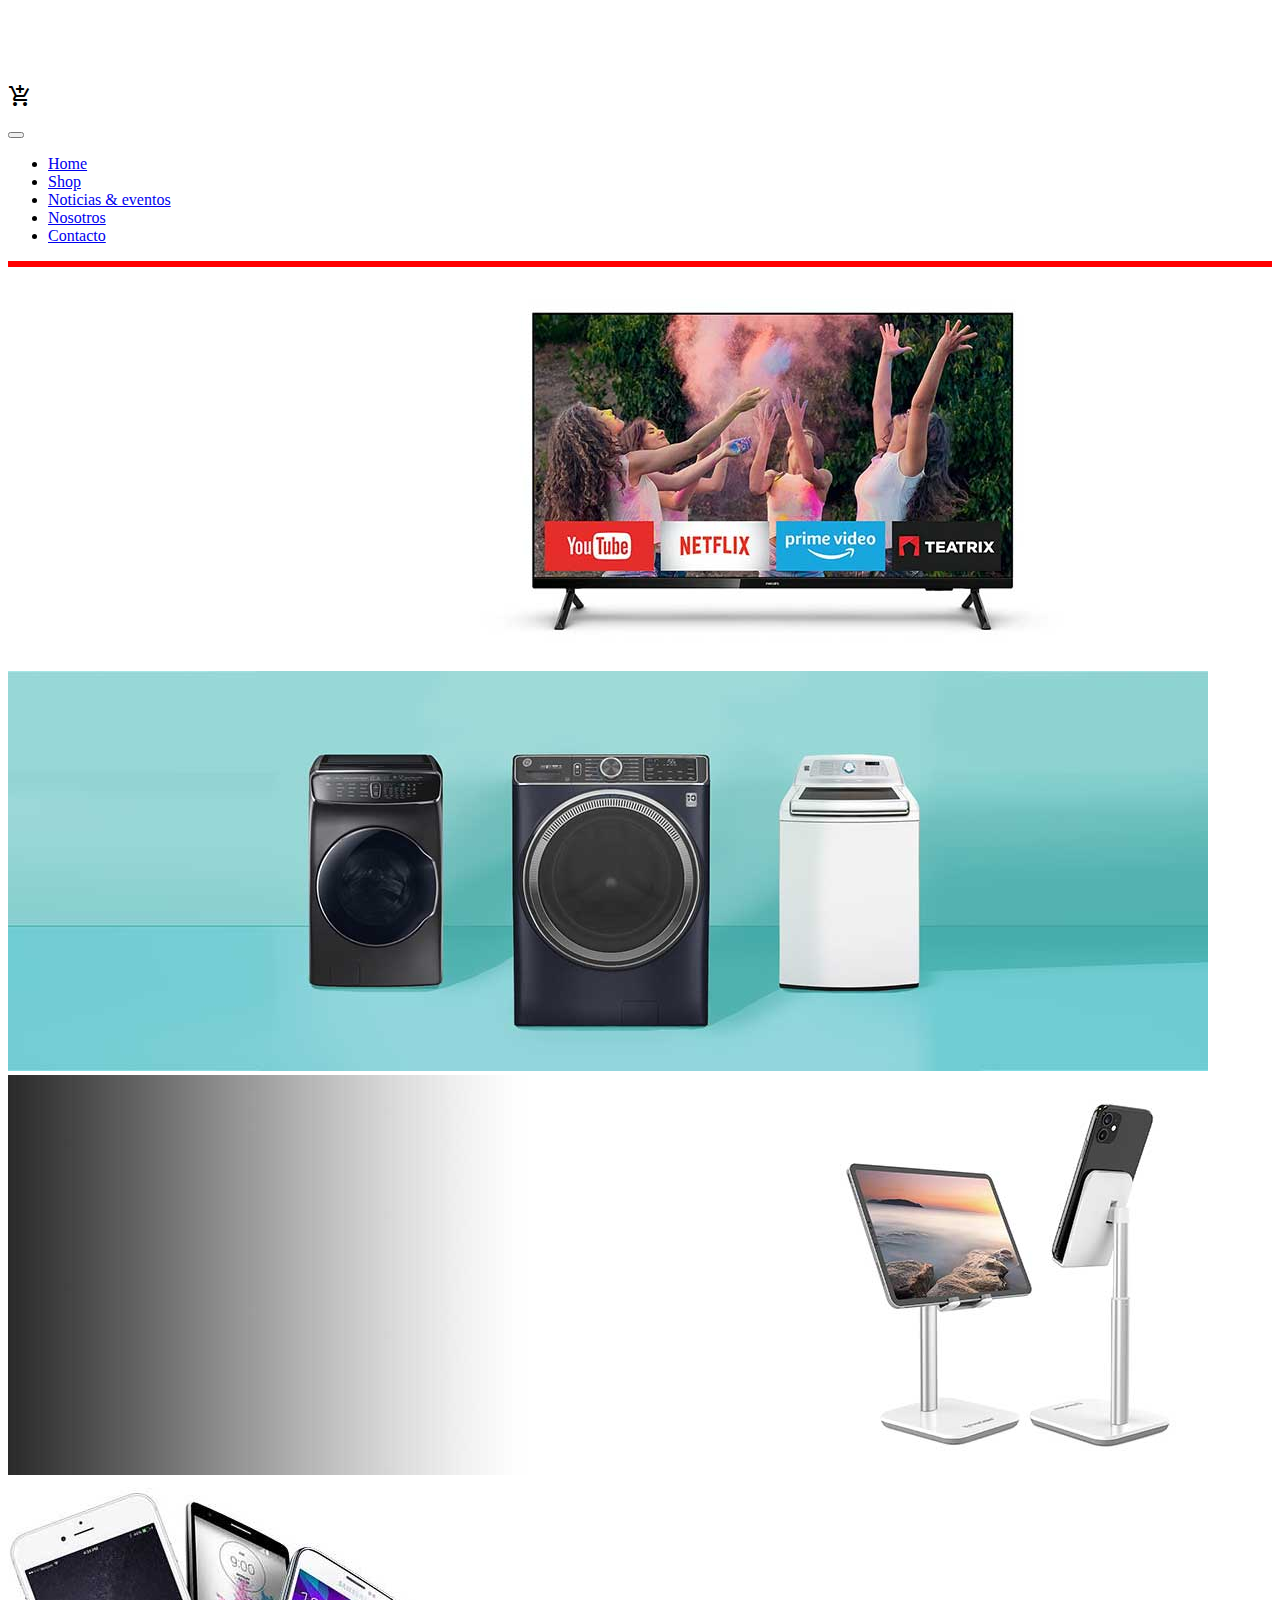
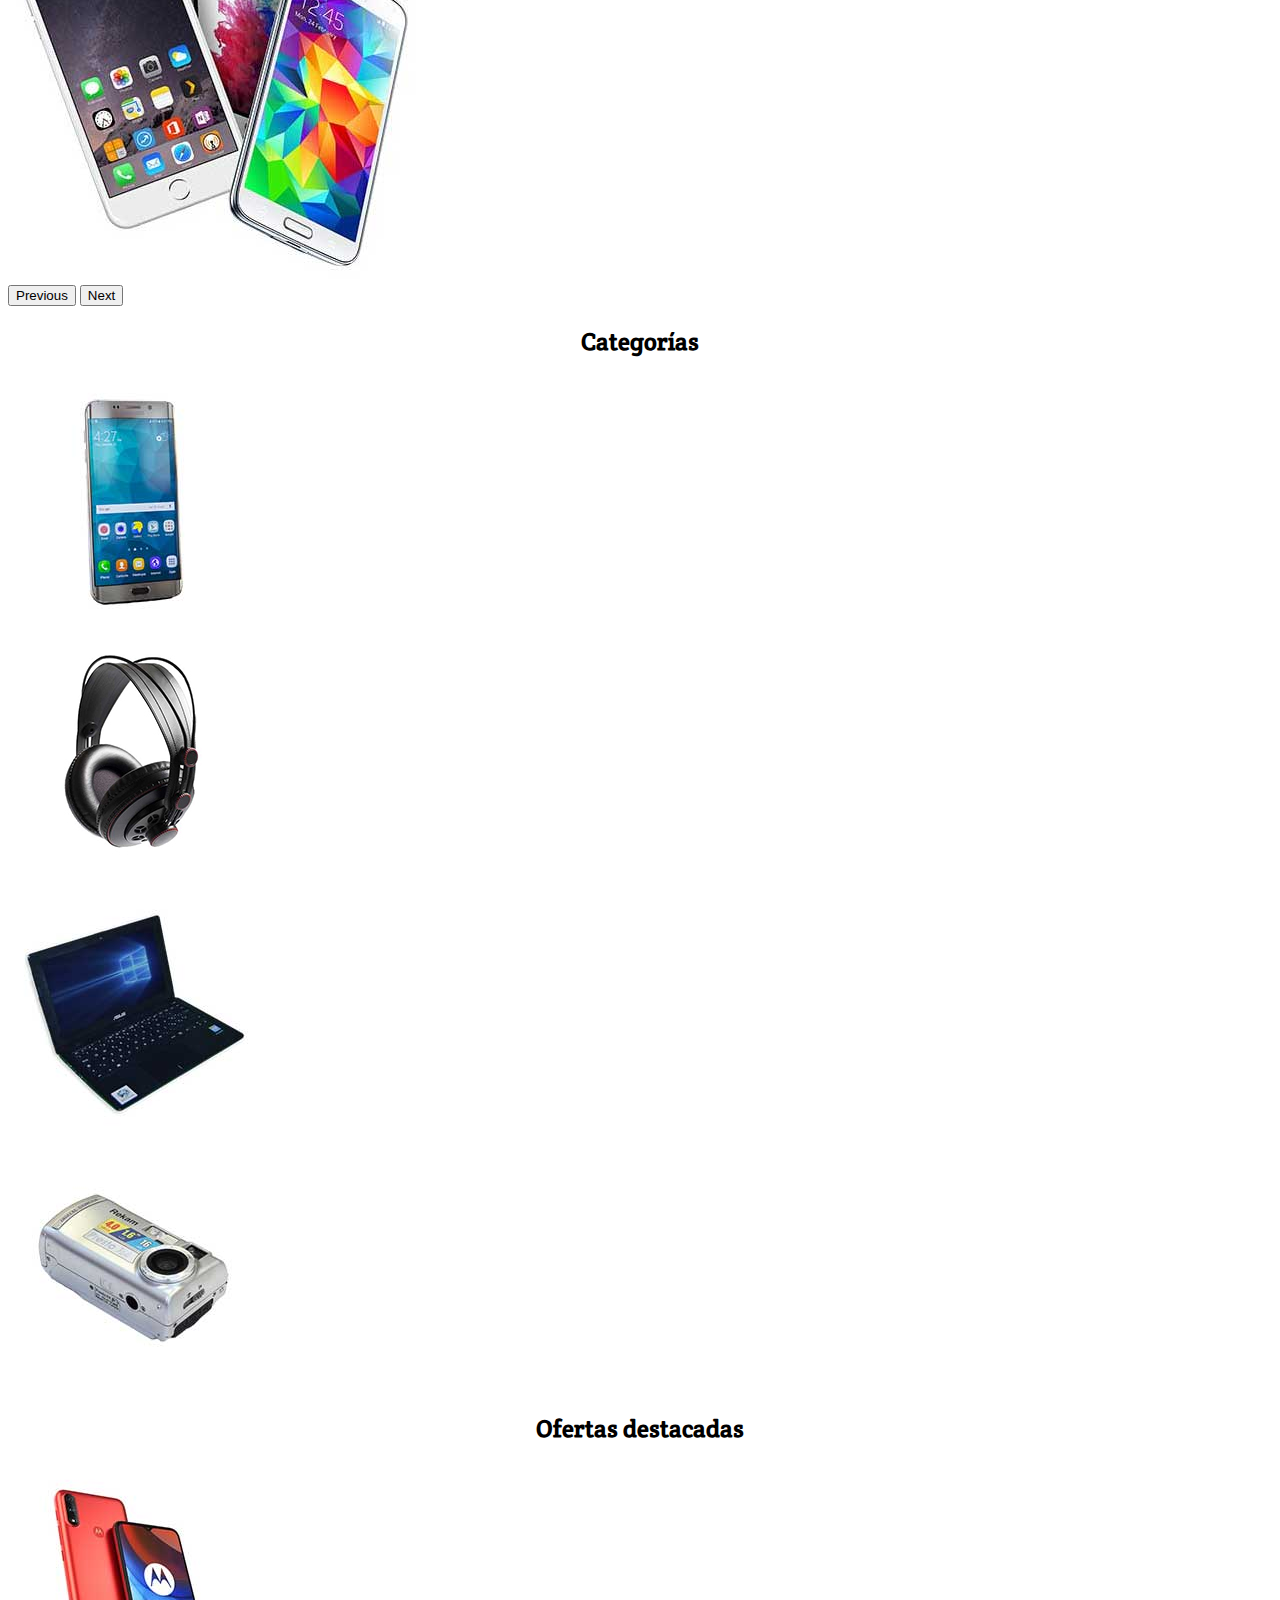
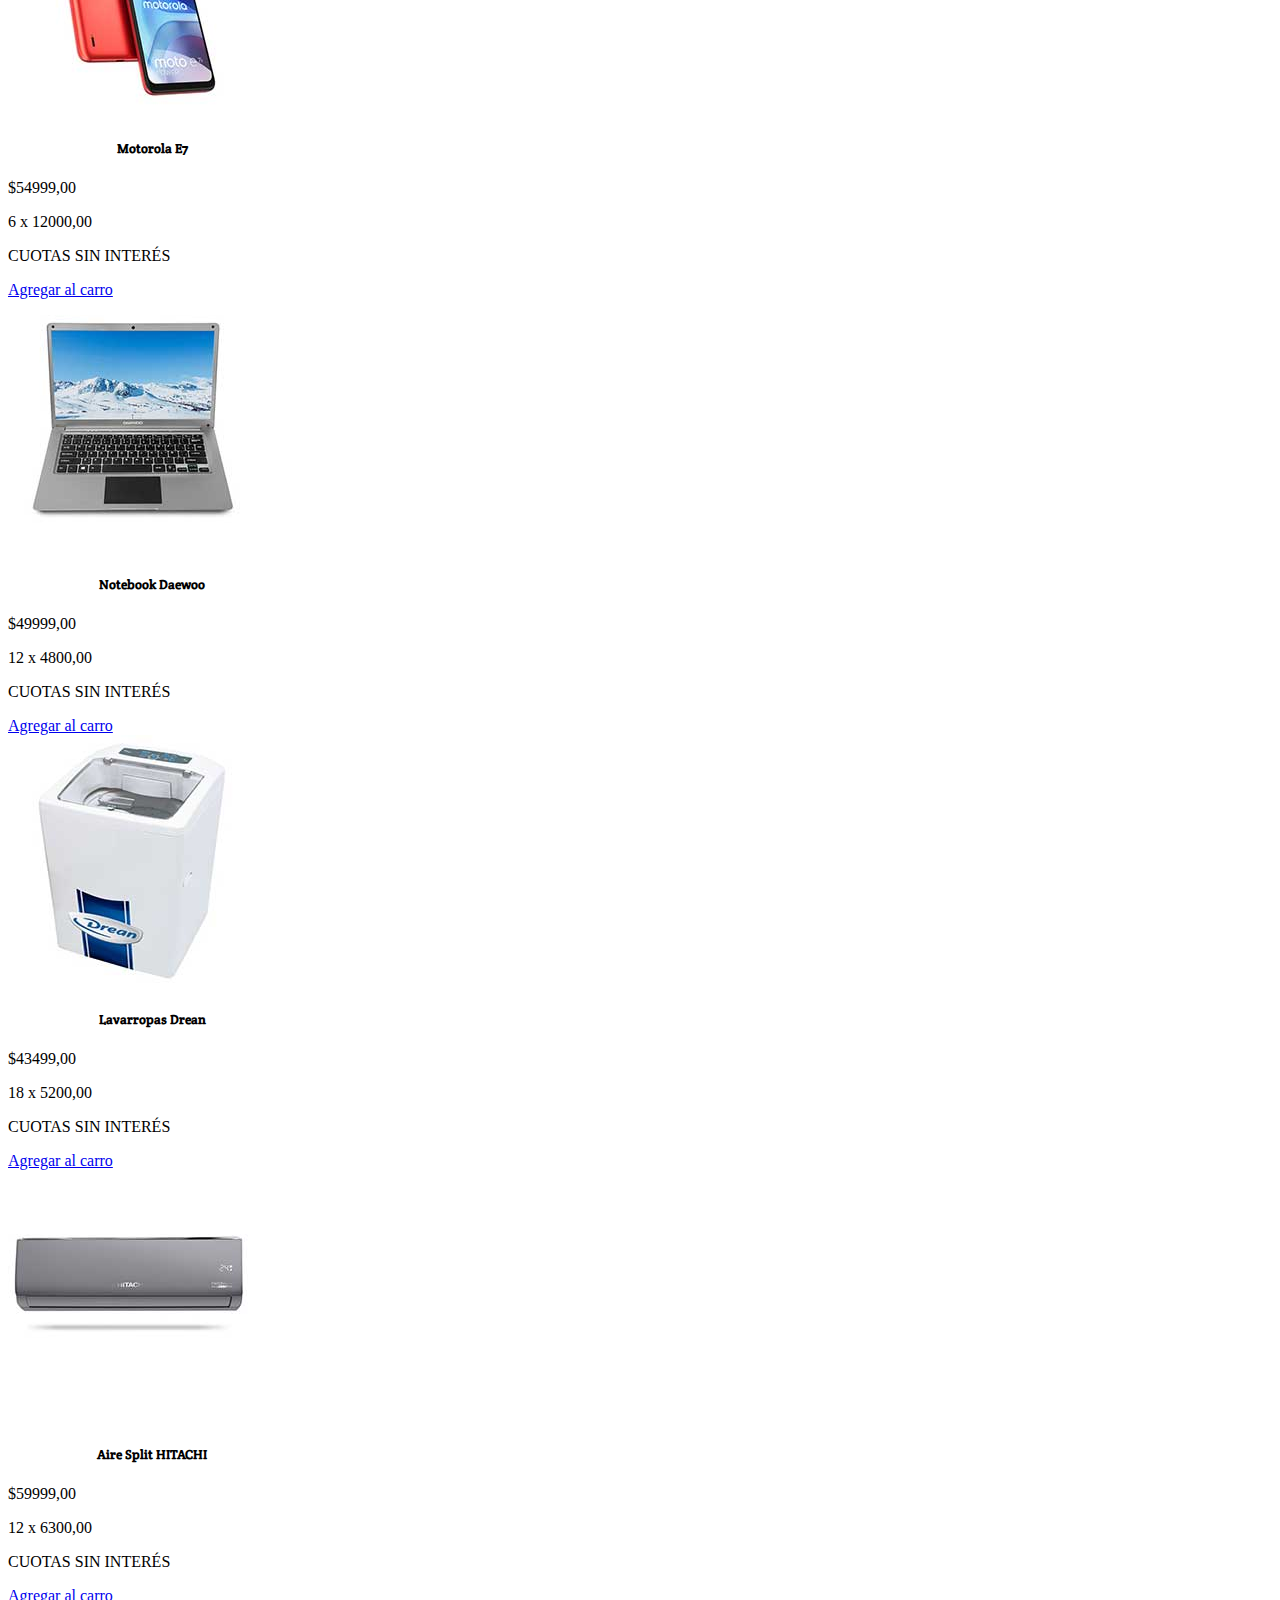
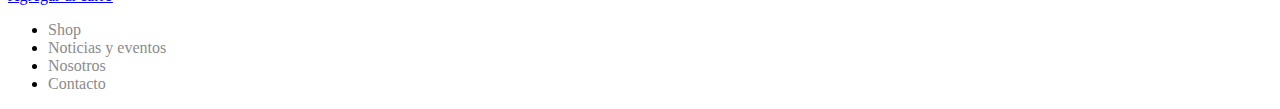
<file: index.html>
<!DOCTYPE html>
<html lang="en">
<head>
    <meta charset="UTF-8">
    <meta http-equiv="X-UA-Compatible" content="IE=edge">
    <meta name="viewport" content="width=device-width, initial-scale=1.0">
    <link href="https://cdn.jsdelivr.net/npm/bootstrap@5.1.3/dist/css/bootstrap.min.css" rel="stylesheet" integrity="sha384-1BmE4kWBq78iYhFldvKuhfTAU6auU8tT94WrHftjDbrCEXSU1oBoqyl2QvZ6jIW3" crossorigin="anonymous">
    <link rel="stylesheet" href="css/estructura.css">
    <link rel="preconnect" href="https://fonts.googleapis.com">
    <link rel="preconnect" href="https://fonts.gstatic.com" crossorigin>
    <link href="https://fonts.googleapis.com/css2?family=Crete+Round&display=swap" rel="stylesheet">
    <link href="https://fonts.googleapis.com/icon?family=Material+Icons" rel="stylesheet">
    <title>Tienda online</title>
</head>
<body>
    
    <header class="container p-2 bg-dark">
        <!--/////////////////////////////////  HEADER  /////////////////////////////////////////////////-->
        <!--//////////////////////  BUSQUEDA -- LOGO -- CARRITO  ///////////////////////////////////////-->
        <div id="menu-superior" class="d-flex flex-row justify-content-around align-items-center">
            <div id="logo" ><h1 class="text-center fs-1 fw-bold text-white">Electro Online</h1></div>
            <div><span class="material-icons text-white fs-1">add_shopping_cart</span></div>
        </div>
        <!--/////////////////////////////////  NAVBAR  /////////////////////////////////////////////////-->
        <div id="menu-barra-inferior">
                 <nav class="navbar navbar-expand-lg navbar-dark bg-dark">
                    <div class="container">
                        <button class="navbar-toggler" type="button" data-bs-toggle="collapse" data-bs-target="#navbarSupportedContent" aria-controls="navbarSupportedContent" aria-expanded="false" aria-label="Toggle navigation">
                            <span class="navbar-toggler-icon"></span>
                        </button>
                        <div class="collapse navbar-collapse" id="navbarSupportedContent">
                            <ul class="navbar-nav me-auto mb-2 mb-lg-0 w-100 justify-content-around">
                                <li class="nav-item"><a class="nav-link active" aria-current="page" href="index.html">Home</a></li>
                                <li class="nav-item"><a class="nav-link" href="./pages/tienda.html">Shop</a></li>
                                <li class="nav-item"><a class="nav-link" href="./pages/news.html">Noticias & eventos</a></li>
                                <li class="nav-item"><a class="nav-link" href="./pages/nosotros.html">Nosotros</a></li>
                                <li class="nav-item"><a class="nav-link" href="./pages/contacto.html">Contacto</a></li>
                            </ul>
                        </div>
                    </div>
                </nav>
            </div>
        <!--/////////////////////////////////  CAROUSEL  /////////////////////////////////////////////////-->
        <section>
            <div id="carouselExampleCaptions" class="carousel slide" data-bs-ride="carousel">
                <div class="carousel-inner">
                    <div class="carousel-item active">
                        <img src="public/img/slide.jpg" class="d-block w-100" alt="...">
                    </div>
                    <div class="carousel-item">
                        <img src="public/img/slide2.jpg" class="d-block w-100" alt="...">
                    </div>
                    <div class="carousel-item">
                        <img src="public/img/slide3.jpg" class="d-block w-100" alt="...">
                    </div>
                    <div class="carousel-item">
                        <img src="public/img/slide4.jpg" class="d-block w-100" alt="...">
                    </div>
                </div>
                        <button class="carousel-control-prev" type="button" data-bs-target="#carouselExampleCaptions" data-bs-slide="prev">
                            <span class="carousel-control-prev-icon" aria-hidden="true"></span>
                            <span class="visually-hidden">Previous</span>
                        </button>
                    <button class="carousel-control-next" type="button" data-bs-target="#carouselExampleCaptions" data-bs-slide="next">
                        <span class="carousel-control-next-icon" aria-hidden="true"></span>
                        <span class="visually-hidden">Next</span>
                    </button>
            </div>
        </section>

    </header>

    <!--/////////////////////////////////  MAIN  /////////////////////////////////////////////////-->
    <main class="container">
            <section id="categorias" class="row">
                <h2 class="pt-3 pb-3">Categorías</h2>
                <div class="container">
                    <div class="row">
                        <div class="col-sm-12 col-md-6 col-lg-3 d-flex justify-content-center">
                            <a href="#"><img src="public/img/telefonia.jpg" class="img-thumbnail img-fluid" alt="image"></a>
                        </div>
                        <div class="col-sm-12 col-md-6 col-lg-3 d-flex justify-content-center">
                            <a href="#"><img src="public/img/audio.jpg" class="img-thumbnail img-fluid" alt="image"></a>
                        </div>
                        <div class="col-sm-12 col-md-6 col-lg-3 d-flex justify-content-center">
                            <a href="#"><img src="public/img/laptops.jpg" class="img-thumbnail img-fluid" alt="image"></a>
                        </div>
                        <div class="col-sm-12 col-md-6 col-lg-3 d-flex justify-content-center">
                            <a href="#"><img src="public/img/fotografia.jpg" class="img-thumbnail img-fluid" alt="image"></a>
                        </div>
                    </div>
                </div>
            </section>
            <h2 class="pt-3 pb-3">Ofertas destacadas</h2>
            <section id="ofertas" class="row">
                
                    <div class="col-sm-12 col-md-6 col-lg-3 d-flex justify-content-center">
                        <div class="card" style="width: 18rem;">
                            <img src="public/img/cel-moto.jpg" class="card-img-top" alt="...">
                            <div class="card-body d-flex flex-column align-items-center">
                                <h5 class="card-title">Motorola E7</h5>
                                <p class="fs-4">$54999,00</p>
                                <p class="card-text">6 x 12000,00</p>
                                <p class="card-text">CUOTAS SIN INTERÉS</p>
                                <a href="#" class="btn btn-danger">Agregar al carro</a>
                            </div>
                        </div>
                    </div> 
                
                    <div class="col-sm-12 col-md-6 col-lg-3 d-flex justify-content-center">
                        <div class="card" style="width: 18rem;">
                            <img src="public/img/note-daewoo.jpg" class="card-img-top" alt="...">
                            <div class="card-body d-flex flex-column align-items-center">
                                <h5 class="card-title">Notebook Daewoo</h5>
                                <p class="fs-4">$49999,00</p>
                                <p class="card-text">12 x 4800,00</p>
                                <p class="card-text">CUOTAS SIN INTERÉS</p>
                                <a href="#" class="btn btn-danger">Agregar al carro</a>
                            </div>
                        </div>
                    </div>
               
                    <div class="col-sm-12 col-md-6 col-lg-3 d-flex justify-content-center">
                        <div class="card" style="width: 18rem;">
                            <img src="public/img/lava-drean.jpg" class="card-img-top" alt="...">
                            <div class="card-body d-flex flex-column align-items-center">
                                <h5 class="card-title">Lavarropas Drean</h5>
                                <p class="fs-4">$43499,00</p>
                                <p class="card-text">18 x 5200,00</p>
                                <p class="card-text">CUOTAS SIN INTERÉS</p>
                                <a href="#" class="btn btn-danger">Agregar al carro</a>
                            </div>
                        </div>
                    </div>
                    
                    <div class="col-sm-12 col-md-6 col-lg-3 d-flex justify-content-center">
                        <div class="card" style="width: 18rem;">
                            <img src="public/img/aire-hitachi.jpg" class="card-img-top" alt="...">
                            <div class="card-body d-flex flex-column align-items-center">
                                <h5 class="card-title">Aire Split HITACHI</h5>
                                <p class="fs-4">$59999,00</p>
                                <p class="card-text">12 x 6300,00</p>
                                <p class="card-text">CUOTAS SIN INTERÉS</p>
                                <a href="#" class="btn btn-danger">Agregar al carro</a>
                            </div>
                        </div>
                    </div>
                
            </section>
    </main>
    
    <footer class="container bg-dark  border-5 border-top border-danger ">
        
        <div class="col bg-dark">
          <ul class="nav flex-column align-items-end">
            <li><a href="./pages/tienda.html">Shop</a></li>
            <li><a href="./pages/news.html">Noticias y eventos</a></li>
            <li><a href="./pages/nosotros.html">Nosotros</a></li>
            <li><a href="./pages/contacto.html">Contacto</a></li>
          </ul>
        </div>
    </footer>
    
          
       
    
    <script src="https://cdn.jsdelivr.net/npm/@popperjs/core@2.10.2/dist/umd/popper.min.js" integrity="sha384-7+zCNj/IqJ95wo16oMtfsKbZ9ccEh31eOz1HGyDuCQ6wgnyJNSYdrPa03rtR1zdB" crossorigin="anonymous"></script>
    <script src="https://cdn.jsdelivr.net/npm/bootstrap@5.1.3/dist/js/bootstrap.min.js" integrity="sha384-QJHtvGhmr9XOIpI6YVutG+2QOK9T+ZnN4kzFN1RtK3zEFEIsxhlmWl5/YESvpZ13" crossorigin="anonymous"></script>
</body>
</html>
</file>
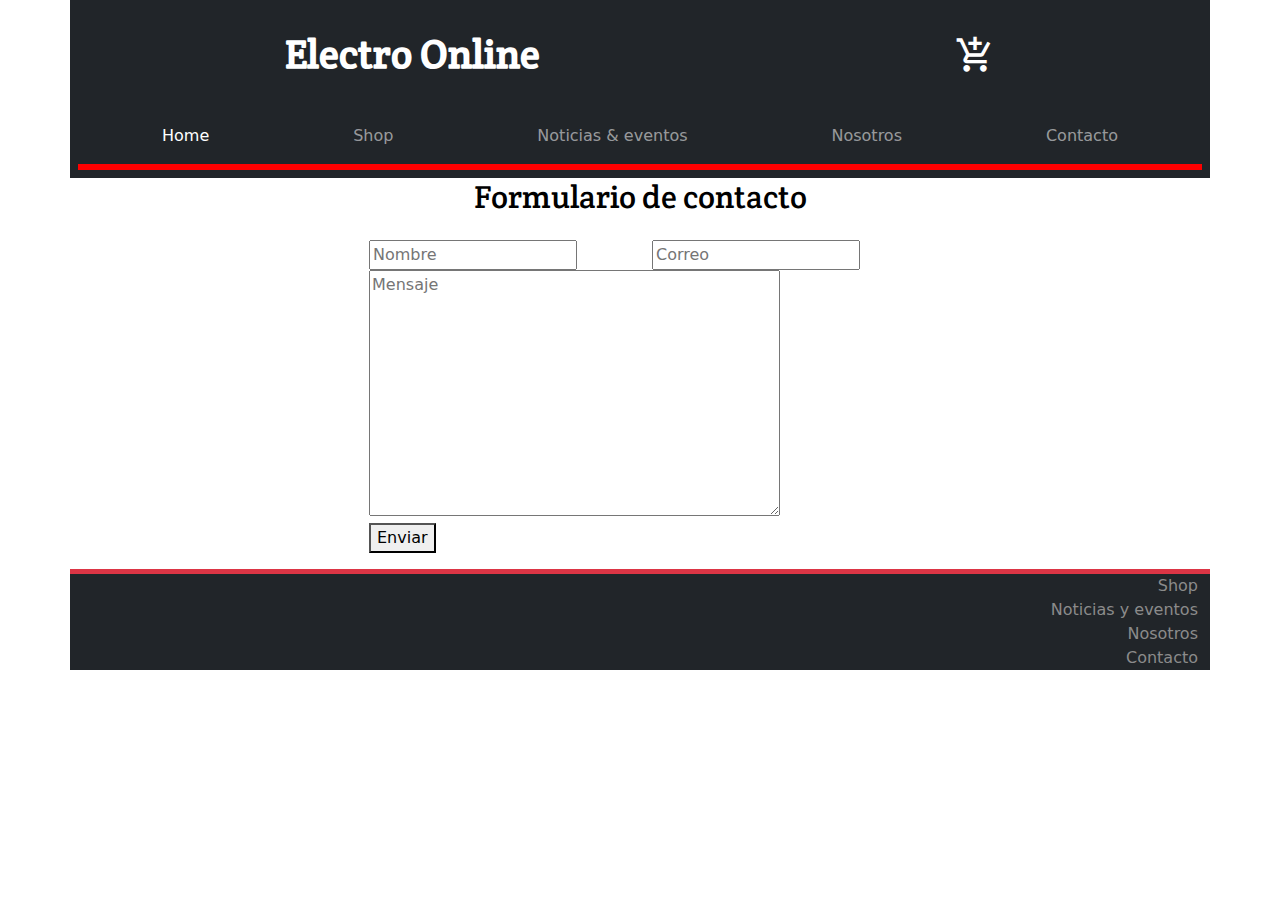
<file: pages/contacto.html>
<!DOCTYPE html>
<html lang="en">
<head>
    <meta charset="UTF-8">
    <meta http-equiv="X-UA-Compatible" content="IE=edge">
    <meta name="viewport" content="width=device-width, initial-scale=1.0">
    <link rel="stylesheet" href="../css/bootstrap.css">
    <link rel="stylesheet" href="../css/estructura.css">
    <link rel="preconnect" href="https://fonts.googleapis.com">
    <link rel="preconnect" href="https://fonts.gstatic.com" crossorigin>
    <link href="https://fonts.googleapis.com/css2?family=Crete+Round&display=swap" rel="stylesheet">
    <link href="https://fonts.googleapis.com/icon?family=Material+Icons" rel="stylesheet">
    <title>Tienda online</title>
</head>
<body>
    
    <header class="container p-2 bg-dark">
        <!--/////////////////////////////////  HEADER  /////////////////////////////////////////////////-->
        <!--//////////////////////  BUSQUEDA -- LOGO -- CARRITO  ///////////////////////////////////////-->
        <div id="menu-superior" class="d-flex flex-row justify-content-around align-items-center">
            <!--<div >
                <form class="d-inline-flex">
                    <input class="form-control me-2" type="search" placeholder="Search" aria-label="Search">
                    <button class="btn btn-outline-danger" type="submit">Search</button>
                </form>
            </div>-->
            <div id="logo" ><h1 class="text-center fs-1 fw-bold text-white">Electro Online</h1></div>
            <div><span class="material-icons text-white fs-1">add_shopping_cart</span></div>
        </div>
        <!--/////////////////////////////////  NAVBAR  /////////////////////////////////////////////////-->
        <div id="menu-barra-inferior">
                 <nav class="navbar navbar-expand-lg navbar-dark bg-dark">
                    <div class="container">
                        <button class="navbar-toggler" type="button" data-bs-toggle="collapse" data-bs-target="#navbarSupportedContent" aria-controls="navbarSupportedContent" aria-expanded="false" aria-label="Toggle navigation">
                            <span class="navbar-toggler-icon"></span>
                        </button>
                        <div class="collapse navbar-collapse" id="navbarSupportedContent">
                            <ul class="navbar-nav me-auto mb-2 mb-lg-0 w-100 justify-content-around">
                                <li class="nav-item"><a class="nav-link active" aria-current="page" href="../index.html">Home</a></li>
                                <li class="nav-item"><a class="nav-link" href="tienda.html">Shop</a></li>
                                <li class="nav-item"><a class="nav-link" href="news.html">Noticias & eventos</a></li>
                                <li class="nav-item"><a class="nav-link" href="nosotros.html">Nosotros</a></li>
                                <li class="nav-item"><a class="nav-link" href="contacto.html">Contacto</a></li>
                            </ul>
                        </div>
                    </div>
                </nav>
            </div>
        

    </header>
    <main >
        <section>
            <h2>Formulario de contacto</h2>
            <div class="container p-3">
               
                <div class="row">
                  <div class="col-12  col-lg-3"> </div>
                  <div class="col-12  col-lg-3">
                    <input class="align-items-center" id="correo" type="text" placeholder="Nombre" required>
                  </div>
                  <div class="col-12 col-lg-3">
                    <input id="email" type="email" placeholder="Correo" name="email" required>
                  </div>
                  <div class="col-12 col-lg-3"></div>
                </div>
                <div class="row">
                    <div class="col-12 col-lg-3"></div>
                    <div class="col-12 col-lg-6">
                        <textarea name="Mensaje" id="Textarea" cols="48" rows="10" placeholder="Mensaje"></textarea>
                    </div>
                    <div class="col-12 col-lg-3 bg-blue"></div>
                </div>
                <div class="row"> 
                    <div class="col-12 col-lg-3"></div>
                    <div class="col-12 col-lg-6">
                        <button type="submit">Enviar</button>
                    </div>
                    <div class="col-12 col-lg-3"></div>
                </div>
              </div>
        </section>
    </main>
    
    <footer class="container bg-dark  border-5 border-top border-danger ">
        
        <div class="col bg-dark">
          <ul class="nav flex-column align-items-end">
            <li><a href="tienda.html">Shop</a></li>
            <li><a href="news.html">Noticias y eventos</a></li>
            <li><a href="nosotros.html">Nosotros</a></li>
            <li><a href="contacto.html">Contacto</a></li>
          </ul>
        </div>
    </footer>
    
          
       
    
    <script src="https://cdn.jsdelivr.net/npm/@popperjs/core@2.10.2/dist/umd/popper.min.js" integrity="sha384-7+zCNj/IqJ95wo16oMtfsKbZ9ccEh31eOz1HGyDuCQ6wgnyJNSYdrPa03rtR1zdB" crossorigin="anonymous"></script>
    <script src="https://cdn.jsdelivr.net/npm/bootstrap@5.1.3/dist/js/bootstrap.min.js" integrity="sha384-QJHtvGhmr9XOIpI6YVutG+2QOK9T+ZnN4kzFN1RtK3zEFEIsxhlmWl5/YESvpZ13" crossorigin="anonymous"></script>
</body>
</html>
</file>
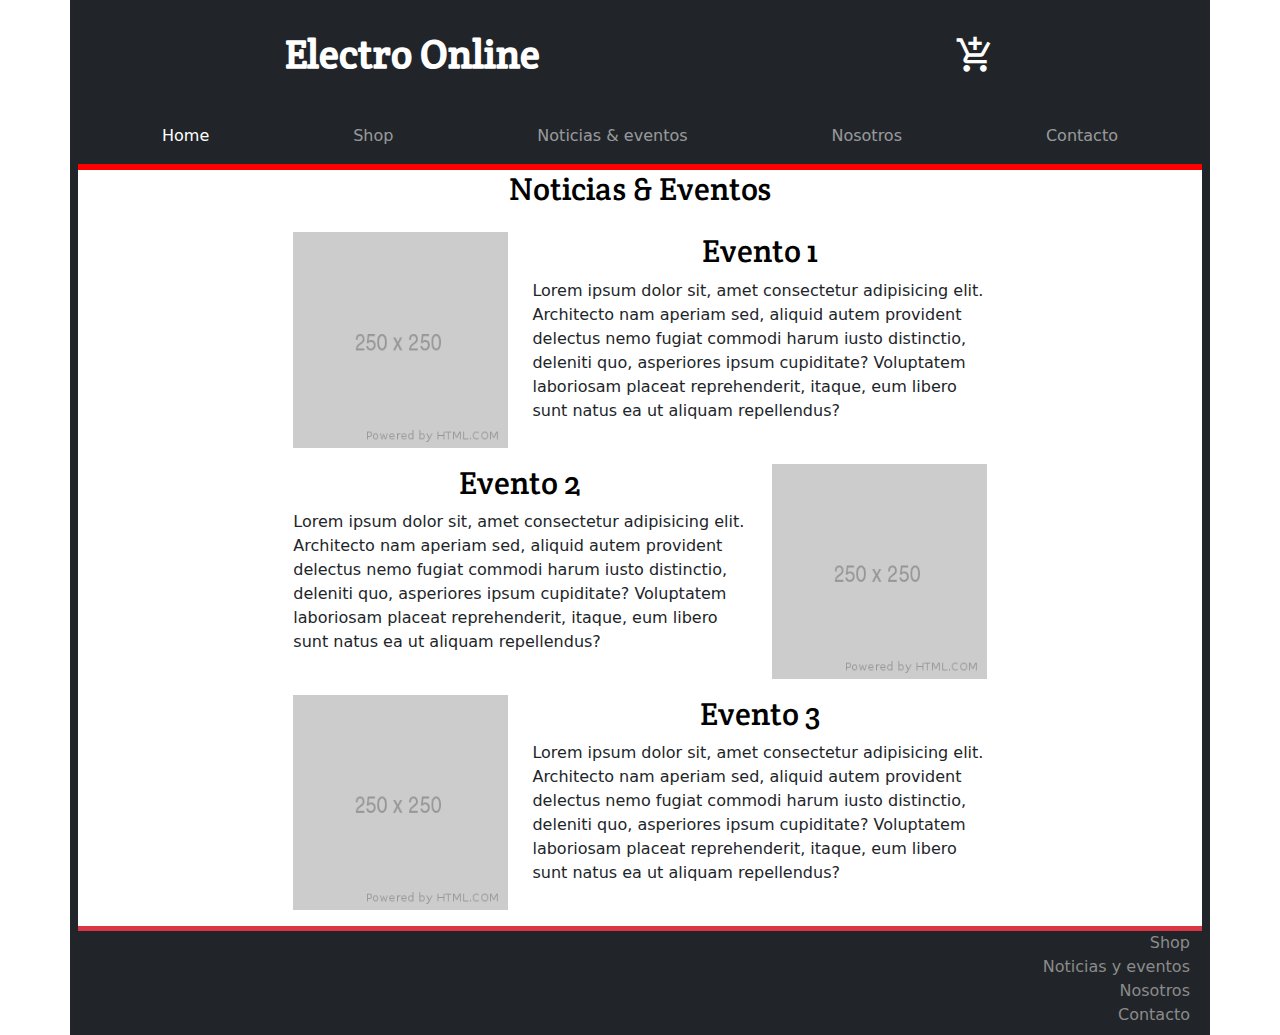
<file: pages/news.html>
<!DOCTYPE html>
<html lang="en">
<head>
    <meta charset="UTF-8">
    <meta http-equiv="X-UA-Compatible" content="IE=edge">
    <meta name="viewport" content="width=device-width, initial-scale=1.0">
    <link rel="stylesheet" href="../css/bootstrap.css">
    <link rel="stylesheet" href="../css/estructura.css">
    <link rel="preconnect" href="https://fonts.googleapis.com">
    <link rel="preconnect" href="https://fonts.gstatic.com" crossorigin>
    <link href="https://fonts.googleapis.com/css2?family=Crete+Round&display=swap" rel="stylesheet">
    <link href="https://fonts.googleapis.com/icon?family=Material+Icons" rel="stylesheet">
    <title>Tienda online</title>
</head>
<body>
    <header class="container p-2 bg-dark">
        <!--/////////////////////////////////  HEADER  /////////////////////////////////////////////////-->
        <!--//////////////////////  BUSQUEDA -- LOGO -- CARRITO  ///////////////////////////////////////-->
        <div id="menu-superior" class="d-flex flex-row justify-content-around align-items-center">
            <!--<div >
                <form class="d-inline-flex">
                    <input class="form-control me-2" type="search" placeholder="Search" aria-label="Search">
                    <button class="btn btn-outline-danger" type="submit">Search</button>
                </form>
            </div>-->
            <div id="logo" ><h1 class="text-center fs-1 fw-bold text-white">Electro Online</h1></div>
            <div><span class="material-icons text-white fs-1">add_shopping_cart</span></div>
        </div>
        <!--/////////////////////////////////  NAVBAR  /////////////////////////////////////////////////-->
        <div id="menu-barra-inferior">
                 <nav class="navbar navbar-expand-lg navbar-dark bg-dark">
                    <div class="container">
                        <button class="navbar-toggler" type="button" data-bs-toggle="collapse" data-bs-target="#navbarSupportedContent" aria-controls="navbarSupportedContent" aria-expanded="false" aria-label="Toggle navigation">
                            <span class="navbar-toggler-icon"></span>
                        </button>
                        <div class="collapse navbar-collapse" id="navbarSupportedContent">
                            <ul class="navbar-nav me-auto mb-2 mb-lg-0 w-100 justify-content-around">
                                <li class="nav-item"><a class="nav-link active" aria-current="page" href="../index.html">Home</a></li>
                                <li class="nav-item"><a class="nav-link" href="tienda.html">Shop</a></li>
                                <li class="nav-item"><a class="nav-link" href="news.html">Noticias & eventos</a></li>
                                <li class="nav-item"><a class="nav-link" href="nosotros.html">Nosotros</a></li>
                                <li class="nav-item"><a class="nav-link" href="contacto.html">Contacto</a></li>
                            </ul>
                        </div>
                    </div>
                </nav>
            </div>
        <section>
    <!--//////////////////////// MAIN //////////////////////////////////////-->
    <main>
        <section class="bg-white">
            <h2>Noticias & Eventos</h2>
            <div class="container bg-white">
                <div class="row">
                    <div class="col-12  col-lg-2">

                    </div>
                    <div class="col-12  col-lg-8">
                        
                        <div class="container p-2">
                            <div class="row p-2">
                                <div class="col-12 col-lg-4 d-flex justify-content-center">
                                    <img src="../public/img/250x250.png" alt="" class="img-fluid">
                                </div>
                                <div class="col-12 col-lg-8 ">
                                    <h2>Evento 1</h2>
                                    <p class="text-wrap">Lorem ipsum dolor sit, amet consectetur adipisicing elit. Architecto nam aperiam sed, aliquid autem provident delectus nemo fugiat commodi harum iusto distinctio, deleniti quo, asperiores ipsum cupiditate? Voluptatem laboriosam placeat reprehenderit, itaque, eum libero sunt natus ea ut aliquam repellendus?</p>
                                    </p>
                                </div>
                            </div>
                            <div class="row p-2 d-flex flex-row flex-row-reverse">
                                <div class="col-12 col-lg-4 d-flex justify-content-center">
                                    <img src="../public/img/250x250.png" alt="" class="img-fluid">
                                </div>
                                <div class="col-12 col-lg-8 ">
                                    <h2>Evento 2</h2>
                                    <p class="text-wrap">Lorem ipsum dolor sit, amet consectetur adipisicing elit. Architecto nam aperiam sed, aliquid autem provident delectus nemo fugiat commodi harum iusto distinctio, deleniti quo, asperiores ipsum cupiditate? Voluptatem laboriosam placeat reprehenderit, itaque, eum libero sunt natus ea ut aliquam repellendus?</p>
                                    </p>
                                </div>
                            </div>
                            <div class="row p-2">
                                <div class="col-12 col-lg-4 d-flex justify-content-center">
                                    <img src="../public/img/250x250.png" alt="" class="img-fluid">
                                </div>
                                <div class="col-12 col-lg-8 ">
                                    <h2>Evento 3</h2>
                                    <p class="text-wrap">Lorem ipsum dolor sit, amet consectetur adipisicing elit. Architecto nam aperiam sed, aliquid autem provident delectus nemo fugiat commodi harum iusto distinctio, deleniti quo, asperiores ipsum cupiditate? Voluptatem laboriosam placeat reprehenderit, itaque, eum libero sunt natus ea ut aliquam repellendus?</p>
                                    </p>
                                </div>
                            </div>
                        </div>
                    </div>
                    <div class="col-12  col-lg-2">

                    </div>
                </div>
            </div>
        </section>
        
       

    </main>
    <!--//////////////////////// FOOTER //////////////////////////////////////-->
    <footer class="container bg-dark  border-5 border-top border-danger ">
        
        <div class="col bg-dark">
          <ul class="nav flex-column align-items-end">
            <li><a href="tienda.html">Shop</a></li>
            <li><a href="news.html">Noticias y eventos</a></li>
            <li><a href="nosotros.html">Nosotros</a></li>
            <li><a href="contacto.html">Contacto</a></li>
          </ul>
        </div>
    </footer>
    
          
       
    
    <script src="https://cdn.jsdelivr.net/npm/@popperjs/core@2.10.2/dist/umd/popper.min.js" integrity="sha384-7+zCNj/IqJ95wo16oMtfsKbZ9ccEh31eOz1HGyDuCQ6wgnyJNSYdrPa03rtR1zdB" crossorigin="anonymous"></script>
    <script src="https://cdn.jsdelivr.net/npm/bootstrap@5.1.3/dist/js/bootstrap.min.js" integrity="sha384-QJHtvGhmr9XOIpI6YVutG+2QOK9T+ZnN4kzFN1RtK3zEFEIsxhlmWl5/YESvpZ13" crossorigin="anonymous"></script>
</body>
</html>
</file>
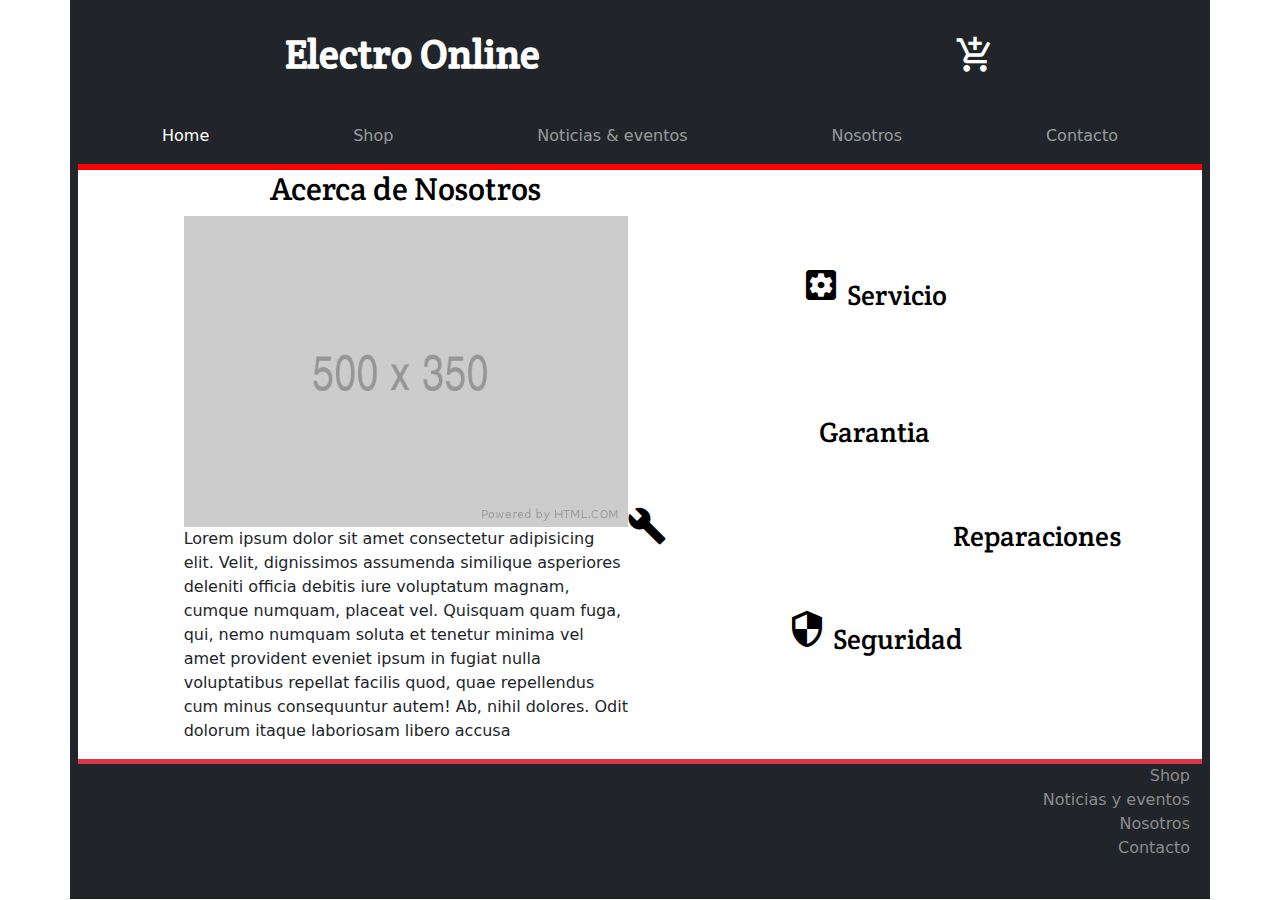
<file: pages/nosotros.html>
<!DOCTYPE html>
<html lang="en">
<head>
    <meta charset="UTF-8">
    <meta http-equiv="X-UA-Compatible" content="IE=edge">
    <meta name="viewport" content="width=device-width, initial-scale=1.0">
    <link rel="stylesheet" href="../css/bootstrap.css">
    <link rel="stylesheet" href="../css/estructura.css">
    <link rel="preconnect" href="https://fonts.googleapis.com">
    <link rel="preconnect" href="https://fonts.gstatic.com" crossorigin>
    <link href="https://fonts.googleapis.com/css2?family=Crete+Round&display=swap" rel="stylesheet">
    <link href="https://fonts.googleapis.com/icon?family=Material+Icons" rel="stylesheet">
    <title>Tienda online</title>
</head>
<body>
    <header class="container p-2 bg-dark">
        <!--/////////////////////////////////  HEADER  /////////////////////////////////////////////////-->
        <!--//////////////////////  BUSQUEDA -- LOGO -- CARRITO  ///////////////////////////////////////-->
        <div id="menu-superior" class="d-flex flex-row justify-content-around align-items-center">
            <!--<div >
                <form class="d-inline-flex">
                    <input class="form-control me-2" type="search" placeholder="Search" aria-label="Search">
                    <button class="btn btn-outline-danger" type="submit">Search</button>
                </form>
            </div>-->
            <div id="logo" ><h1 class="text-center fs-1 fw-bold text-white">Electro Online</h1></div>
            <div><span class="material-icons text-white fs-1">add_shopping_cart</span></div>
        </div>
        <!--/////////////////////////////////  NAVBAR  /////////////////////////////////////////////////-->
        <div id="menu-barra-inferior">
                 <nav class="navbar navbar-expand-lg navbar-dark bg-dark">
                    <div class="container">
                        <button class="navbar-toggler" type="button" data-bs-toggle="collapse" data-bs-target="#navbarSupportedContent" aria-controls="navbarSupportedContent" aria-expanded="false" aria-label="Toggle navigation">
                            <span class="navbar-toggler-icon"></span>
                        </button>
                        <div class="collapse navbar-collapse" id="navbarSupportedContent">
                            <ul class="navbar-nav me-auto mb-2 mb-lg-0 w-100 justify-content-around">
                                <li class="nav-item"><a class="nav-link active" aria-current="page" href="../index.html">Home</a></li>
                                <li class="nav-item"><a class="nav-link" href="tienda.html">Shop</a></li>
                                <li class="nav-item"><a class="nav-link" href="news.html">Noticias & eventos</a></li>
                                <li class="nav-item"><a class="nav-link" href="nosotros.html">Nosotros</a></li>
                                <li class="nav-item"><a class="nav-link" href="contacto.html">Contacto</a></li>
                            </ul>
                        </div>
                    </div>
                </nav>
            </div>
        <section>
    <!--//////////////////////// MAIN //////////////////////////////////////-->
    <main>
        <section>
            <div class="container bg-white">
                <div class="row">
                    <div class="col-12  col-lg-1">

                    </div>
                    <div class="col-12 col-lg-5">
                        <h2>Acerca de Nosotros</h2>
                        <div>
                            <img src="../public/img/500x350.png" class="img-fluid" >
                        </div>
                        <div>
                            <p>Lorem ipsum dolor sit amet consectetur adipisicing elit. Velit, dignissimos assumenda similique asperiores deleniti officia debitis iure voluptatum magnam, cumque numquam, placeat vel. Quisquam quam fuga, qui, nemo numquam soluta et tenetur minima vel amet provident eveniet ipsum in fugiat nulla voluptatibus repellat facilis quod, quae repellendus cum minus consequuntur autem! Ab, nihil dolores. Odit dolorum itaque laboriosam libero accusa</p>
                        </div>
                    </div>
                    <div class="col-12 col-lg-5 d-flex justify-content-center align-items-center">
                        <ul class="list-group list-unstyled"> 
                            <li><h3 class="p-4 list-group-items"><span class="material-icons fs-1">
                                settings_applications
                                </span>  Servicio</h3></li>
                            <li><h3 class="p-4 list-group-items"><span class="material-icons fs-1">
                                support_agent
                                </span>  Garantia</h3></li>
                            <li><h3 class="p-4 list-group-items"><span class="material-icons fs-1">
                                build_circle
                                </span>  Reparaciones</h3></li>
                            <li><h3 class="p-4 list-group-items"><span class="material-icons fs-1">
                                security
                                </span>  Seguridad</h3></li>
                        </ul>
                    </div>
                    <div class="col-12  col-lg-1">

                    </div>
                </div>
            </div>
        </section>
        
       

    </main>
    <!--//////////////////////// FOOTER //////////////////////////////////////-->
    <footer class="container bg-dark  border-5 border-top border-danger ">
        
        <div class="col bg-dark">
          <ul class="nav flex-column align-items-end">
            <li><a href="tienda.html">Shop</a></li>
            <li><a href="news.html">Noticias y eventos</a></li>
            <li><a href="nosotros.html">Nosotros</a></li>
            <li><a href="contacto.html">Contacto</a></li>
          </ul>
        </div>
    </footer>
    
          
       
    
    <script src="https://cdn.jsdelivr.net/npm/@popperjs/core@2.10.2/dist/umd/popper.min.js" integrity="sha384-7+zCNj/IqJ95wo16oMtfsKbZ9ccEh31eOz1HGyDuCQ6wgnyJNSYdrPa03rtR1zdB" crossorigin="anonymous"></script>
    <script src="https://cdn.jsdelivr.net/npm/bootstrap@5.1.3/dist/js/bootstrap.min.js" integrity="sha384-QJHtvGhmr9XOIpI6YVutG+2QOK9T+ZnN4kzFN1RtK3zEFEIsxhlmWl5/YESvpZ13" crossorigin="anonymous"></script>
</body>
</html>

<span class="material-icons">
    security
    </span>
</file>
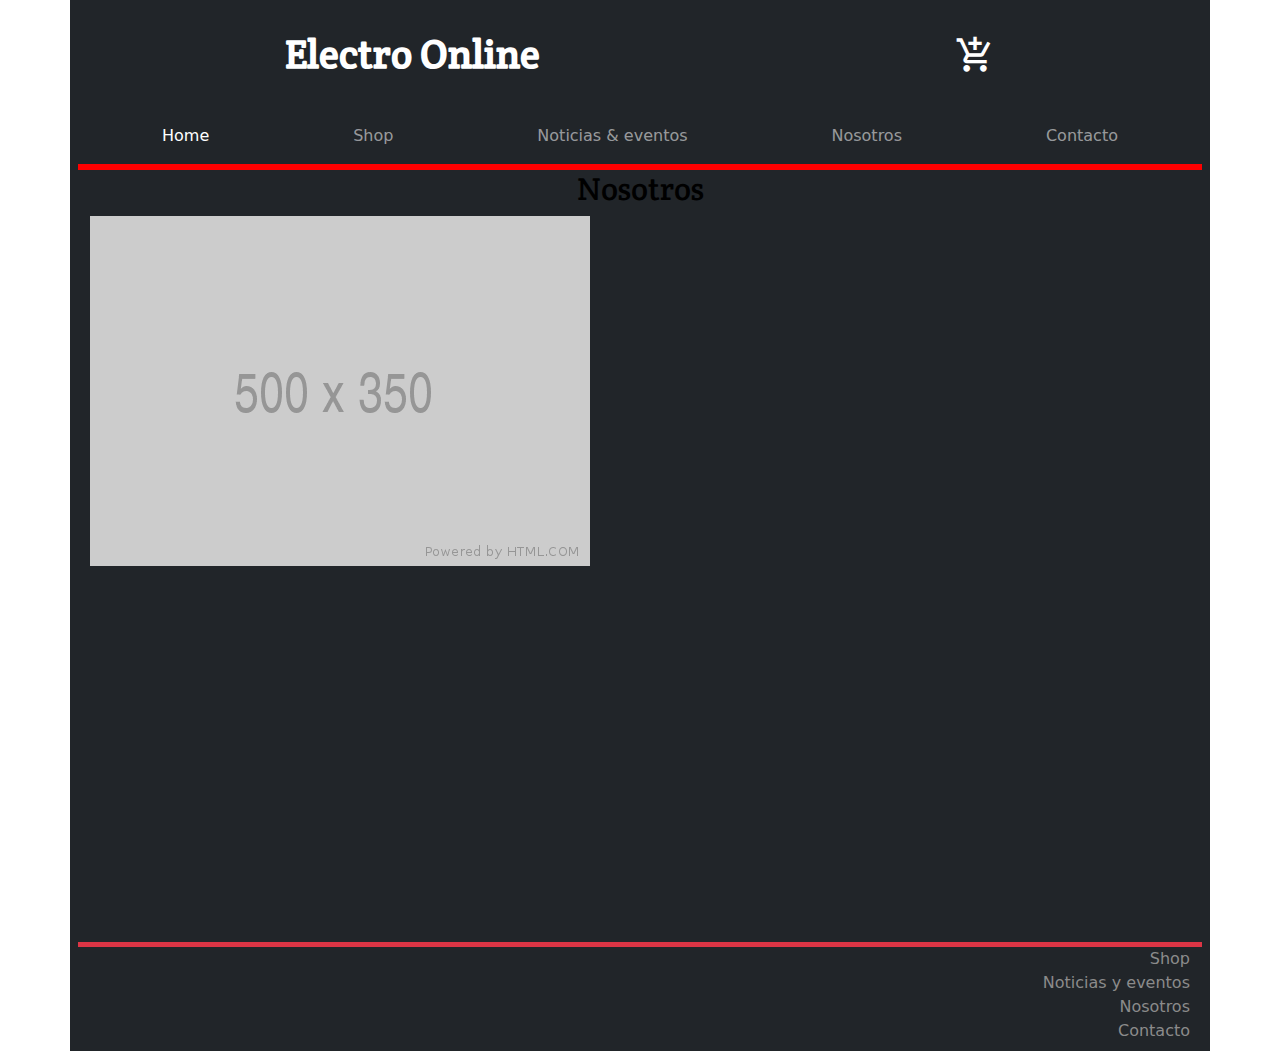
<file: pages/Plantilla HTML.html>
<!DOCTYPE html>
<html lang="en">
<head>
    <meta charset="UTF-8">
    <meta http-equiv="X-UA-Compatible" content="IE=edge">
    <meta name="viewport" content="width=device-width, initial-scale=1.0">
    <link rel="stylesheet" href="../css/bootstrap.css">
    <link rel="stylesheet" href="../css/estructura.css">
    <link rel="preconnect" href="https://fonts.googleapis.com">
    <link rel="preconnect" href="https://fonts.gstatic.com" crossorigin>
    <link href="https://fonts.googleapis.com/css2?family=Crete+Round&display=swap" rel="stylesheet">
    <link href="https://fonts.googleapis.com/icon?family=Material+Icons" rel="stylesheet">
    <title>Tienda online</title>
</head>
<body>
    <header class="container p-2 bg-dark">
        <!--/////////////////////////////////  HEADER  /////////////////////////////////////////////////-->
        <!--//////////////////////  BUSQUEDA -- LOGO -- CARRITO  ///////////////////////////////////////-->
        <div id="menu-superior" class="d-flex flex-row justify-content-around align-items-center">
            <!--<div >
                <form class="d-inline-flex">
                    <input class="form-control me-2" type="search" placeholder="Search" aria-label="Search">
                    <button class="btn btn-outline-danger" type="submit">Search</button>
                </form>
            </div>-->
            <div id="logo" ><h1 class="text-center fs-1 fw-bold text-white">Electro Online</h1></div>
            <div><span class="material-icons text-white fs-1">add_shopping_cart</span></div>
        </div>
        <!--/////////////////////////////////  NAVBAR  /////////////////////////////////////////////////-->
        <div id="menu-barra-inferior">
                 <nav class="navbar navbar-expand-lg navbar-dark bg-dark">
                    <div class="container">
                        <button class="navbar-toggler" type="button" data-bs-toggle="collapse" data-bs-target="#navbarSupportedContent" aria-controls="navbarSupportedContent" aria-expanded="false" aria-label="Toggle navigation">
                            <span class="navbar-toggler-icon"></span>
                        </button>
                        <div class="collapse navbar-collapse" id="navbarSupportedContent">
                            <ul class="navbar-nav me-auto mb-2 mb-lg-0 w-100 justify-content-around">
                                <li class="nav-item"><a class="nav-link active" aria-current="page" href="index.html">Home</a></li>
                                <li class="nav-item"><a class="nav-link" href="./pages/tienda.html">Shop</a></li>
                                <li class="nav-item"><a class="nav-link" href="./pages/news.html">Noticias & eventos</a></li>
                                <li class="nav-item"><a class="nav-link" href="./pages/nosotros.html">Nosotros</a></li>
                                <li class="nav-item"><a class="nav-link" href="./pages/contacto.html">Contacto</a></li>
                            </ul>
                        </div>
                    </div>
                </nav>
            </div>
        <section>
    <!--//////////////////////// MAIN //////////////////////////////////////-->
    <main>
        <div class="container">
            <h2>Nosotros</h2>
            <div id="contenido">
                <img src="../public/img/500x350.png" >
                <p>Lorem ipsum dolor sit amet consectetur adipisicing elit. Velit, dignissimos assumenda similique asperiores deleniti officia debitis iure voluptatum magnam, cumque numquam, placeat vel. Quisquam quam fuga, qui, nemo numquam soluta et tenetur minima vel amet provident eveniet ipsum in fugiat nulla voluptatibus repellat facilis quod, quae repellendus cum minus consequuntur autem! Ab, nihil dolores. Odit dolorum itaque laboriosam libero accusantium eos rem reprehenderit molestiae at laborum nemo, quisquam vitae, eveniet aliquam. Veniam soluta ea impedit cum repellendus assumenda vitae eius error ut corrupti, placeat corporis, laborum, animi porro nihil voluptatibus velit officiis minima recusandae repellat? Cupiditate perspiciatis distinctio ab labore nostrum quibusdam quis eum modi nemo maiores dolore illo, sint inventore vero officia molestias? Ratione accusantium, distinctio amet ducimus illum doloremque nesciunt pariatur repellendus iusto quos? At recusandae qui quo animi assumenda quos. Officiis quam dicta ullam voluptas earum id perspiciatis alias maxime quod quia temporibus cumque, doloribus eaque dolorum odio eum perferendis est? Corporis, dolores. Eum, magni ut ipsam perspiciatis suscipit in debitis fugiat culpa dignissimos numquam dolore illo error quidem aspernatur. Quisquam animi eligendi, illo totam aut fugiat cum magnam maxime obcaecati aperiam corporis pariatur at veniam quis dolores, cumque fugit! Consectetur perferendis iste placeat iure aspernatur, voluptatum ratione quod? Consectetur tempore exercitationem quasi repellat. Aliquid nemo iure soluta delectus minima corrupti sapiente voluptatum optio omnis molestiae. Maiores quod sapiente tempora dolore, placeat a repellendus earum voluptate facere dicta magnam! Porro vitae nisi hic nemo ex accusantium quod totam reprehenderit in, voluptatem ad assumenda obcaecati? Consequatur ex alias minima adipiscio quasi?</p>
            
            </div>
        </div>
        
       

    </main>
    <!--//////////////////////// FOOTER //////////////////////////////////////-->
    <footer class="container bg-dark  border-5 border-top border-danger ">
        
        <div class="col bg-dark">
          <ul class="nav flex-column align-items-end">
            <li><a href="tienda.html">Shop</a></li>
            <li><a href="news.html">Noticias y eventos</a></li>
            <li><a href="nosotros.html">Nosotros</a></li>
            <li><a href="contacto.html">Contacto</a></li>
          </ul>
        </div>
    </footer>
    
          
       
    
    <script src="https://cdn.jsdelivr.net/npm/@popperjs/core@2.10.2/dist/umd/popper.min.js" integrity="sha384-7+zCNj/IqJ95wo16oMtfsKbZ9ccEh31eOz1HGyDuCQ6wgnyJNSYdrPa03rtR1zdB" crossorigin="anonymous"></script>
    <script src="https://cdn.jsdelivr.net/npm/bootstrap@5.1.3/dist/js/bootstrap.min.js" integrity="sha384-QJHtvGhmr9XOIpI6YVutG+2QOK9T+ZnN4kzFN1RtK3zEFEIsxhlmWl5/YESvpZ13" crossorigin="anonymous"></script>
</body>
</html>
</file>
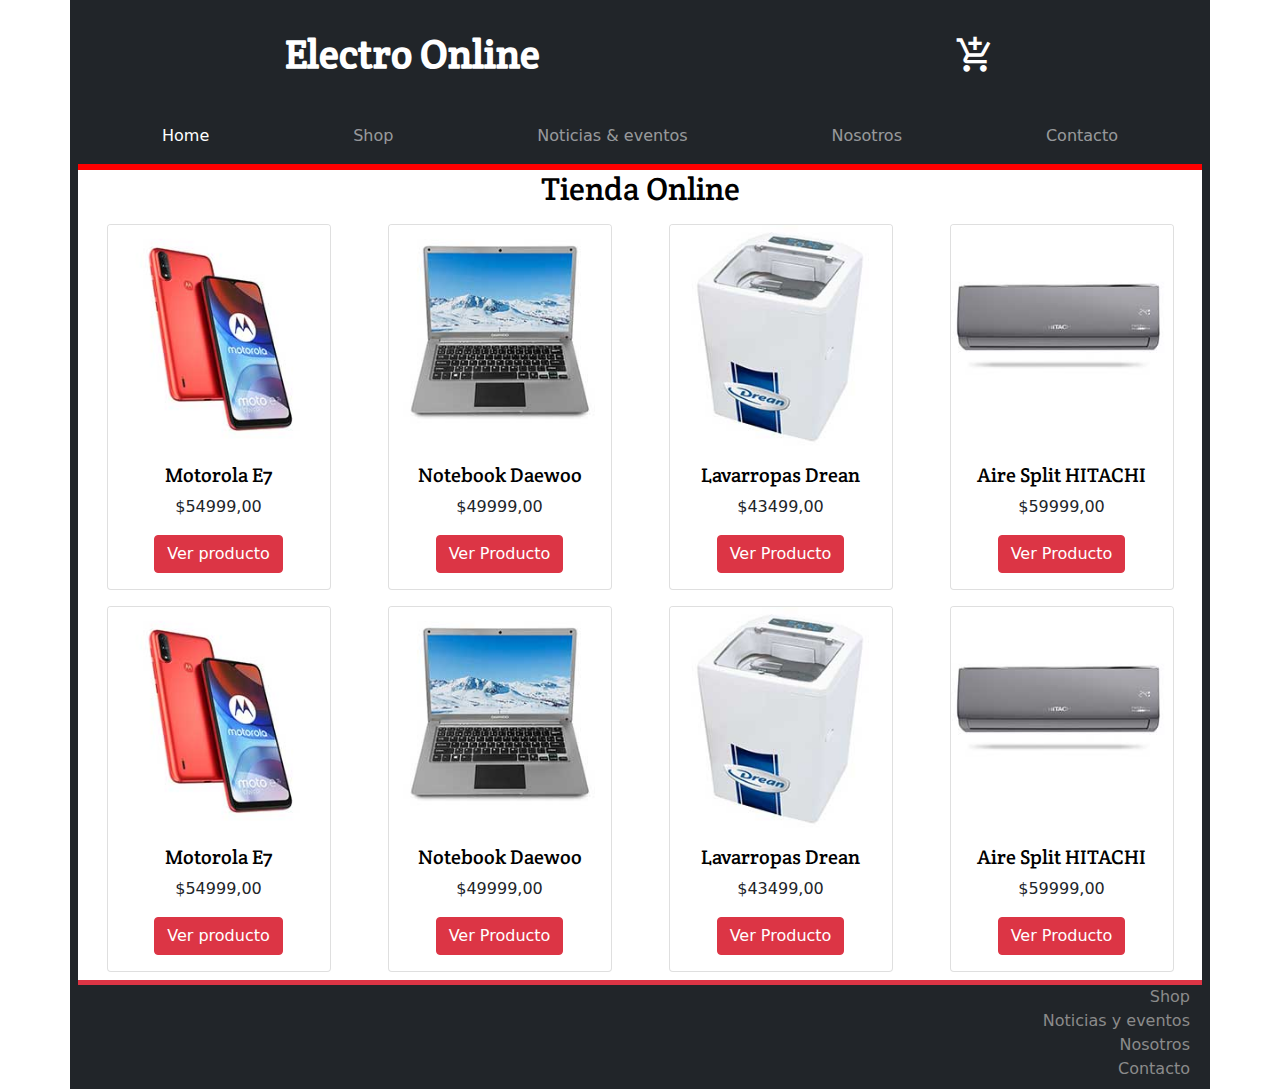
<file: pages/tienda.html>
<!DOCTYPE html>
<html lang="en">
<head>
    <meta charset="UTF-8">
    <meta http-equiv="X-UA-Compatible" content="IE=edge">
    <meta name="viewport" content="width=device-width, initial-scale=1.0">
    <link rel="stylesheet" href="../css/bootstrap.css">
    <link rel="stylesheet" href="../css/estructura.css">
    <link rel="preconnect" href="https://fonts.googleapis.com">
    <link rel="preconnect" href="https://fonts.gstatic.com" crossorigin>
    <link href="https://fonts.googleapis.com/css2?family=Crete+Round&display=swap" rel="stylesheet">
    <link href="https://fonts.googleapis.com/icon?family=Material+Icons" rel="stylesheet">
    <title>Tienda online</title>
</head>
<body>
    
    <header class="container p-2 bg-dark">
        <!--/////////////////////////////////  HEADER  /////////////////////////////////////////////////-->
        <!--//////////////////////  BUSQUEDA -- LOGO -- CARRITO  ///////////////////////////////////////-->
        <div id="menu-superior" class="d-flex flex-row justify-content-around align-items-center">
            <div id="logo" ><h1 class="text-center fs-1 fw-bold text-white">Electro Online</h1></div>
            <div><span class="material-icons text-white fs-1">add_shopping_cart</span></div>
        </div>
        <!--/////////////////////////////////  NAVBAR  /////////////////////////////////////////////////-->
        <div id="menu-barra-inferior">
                <nav class="navbar navbar-expand-lg navbar-dark bg-dark">
                    <div class="container">
                        <button class="navbar-toggler" type="button" data-bs-toggle="collapse" data-bs-target="#navbarSupportedContent" aria-controls="navbarSupportedContent" aria-expanded="false" aria-label="Toggle navigation">
                            <span class="navbar-toggler-icon"></span>
                        </button>
                        <div class="collapse navbar-collapse" id="navbarSupportedContent">
                            <ul class="navbar-nav me-auto mb-2 mb-lg-0 w-100 justify-content-around">
                                <li class="nav-item"><a class="nav-link active" aria-current="page" href="../index.html">Home</a></li>
                                <li class="nav-item"><a class="nav-link" href="tienda.html">Shop</a></li>
                                <li class="nav-item"><a class="nav-link" href="news.html">Noticias & eventos</a></li>
                                <li class="nav-item"><a class="nav-link" href="nosotros.html">Nosotros</a></li>
                                <li class="nav-item"><a class="nav-link" href="contacto.html">Contacto</a></li>
                            </ul>
                        </div>
                    </div>
                </nav>
            </div> 
    
        <!--////////////////////////  MAIN  //////////////////////////////////////-->
     <main class="bg-white">
        <h2>Tienda Online</h2>
        <div class="container bg-white">
            <div class="row">
                <div>
                    <section id="ofertas" class="row">
                        <div class="col-12 col-md-6 col-lg-3 d-flex justify-content-center p-2">
                            <div class="card" style="width: 14rem;">
                                <img src="../public/img/cel-moto.jpg" class="card-img-top" alt="...">
                                <div class="card-body d-flex flex-column align-items-center">
                                    <h5 class="card-title">Motorola E7</h5>
                                    <p class="card-text">$54999,00</p>
                                    <a href="#" class="btn btn-danger">Ver producto</a>
                                </div>
                            </div>
                        </div> 
                    
                        <div class="col-12 col-md-6 col-lg-3 d-flex justify-content-center p-2">
                            <div class="card" style="width: 14rem;">
                                <img src="../public/img/note-daewoo.jpg" class="card-img-top" alt="...">
                                <div class="card-body d-flex flex-column align-items-center">
                                    <h5 class="card-title">Notebook Daewoo</h5>
                                    <p class="card-text">$49999,00</p>
                                    <a href="#" class="btn btn-danger">Ver Producto</a>
                                </div>
                            </div>
                        </div>
                   
                        <div class="col-12 col-md-6 col-lg-3 d-flex justify-content-center p-2">
                            <div class="card" style="width: 14rem;">
                                <img src="../public/img/lava-drean.jpg" class="card-img-top" alt="...">
                                <div class="card-body d-flex flex-column align-items-center">
                                    <h5 class="card-title">Lavarropas Drean</h5>
                                    <p class="card-text">$43499,00</p>
                                    <a href="#" class="btn btn-danger">Ver Producto</a>
                                </div>
                            </div>
                        </div>
                        
                        <div class="col-12 col-md-6 col-lg-3 d-flex justify-content-center p-2">
                            <div class="card" style="width: 14rem;">
                                <img src="../public/img/aire-hitachi.jpg" class="card-img-top img-fluid" alt="...">
                                <div class="card-body d-flex flex-column align-items-center">
                                    <h5 class="card-title">Aire Split HITACHI</h5>
                                    <p class="card-text">$59999,00</p>
                                    <a href="#" class="btn btn-danger">Ver Producto</a>
                                </div>
                            </div>
                        </div>
                    
                    </section> 
                </div>
            </div>

            <div class="row">
                <div>
                    <section id="ofertas" class="row">
                
                        <div class="col-12 col-md-6 col-lg-3 d-flex justify-content-center p-2">
                            <div class="card" style="width: 14rem;">
                                <img src="../public/img/cel-moto.jpg" class="card-img-top" alt="...">
                                <div class="card-body d-flex flex-column align-items-center">
                                    <h5 class="card-title">Motorola E7</h5>
                                    <p class="card-text">$54999,00</p>
                                    <a href="#" class="btn btn-danger">Ver producto</a>
                                </div>
                            </div>
                        </div> 
                    
                        <div class="col-12 col-md-6 col-lg-3 d-flex justify-content-center p-2">
                            <div class="card" style="width: 14rem;">
                                <img src="../public/img/note-daewoo.jpg" class="card-img-top" alt="...">
                                <div class="card-body d-flex flex-column align-items-center">
                                    <h5 class="card-title">Notebook Daewoo</h5>
                                    <p class="card-text">$49999,00</p>
                                    <a href="#" class="btn btn-danger">Ver Producto</a>
                                </div>
                            </div>
                        </div>
                   
                        <div class="col-12 col-md-6 col-lg-3 d-flex justify-content-center p-2">
                            <div class="card" style="width: 14rem;">
                                <img src="../public/img/lava-drean.jpg" class="card-img-top" alt="...">
                                <div class="card-body d-flex flex-column align-items-center">
                                    <h5 class="card-title">Lavarropas Drean</h5>
                                    <p class="card-text">$43499,00</p>
                                    <a href="#" class="btn btn-danger">Ver Producto</a>
                                </div>
                            </div>
                        </div>
                        
                        <div class="col-12 col-md-6 col-lg-3 d-flex justify-content-center p-2">
                            <div class="card" style="width: 14rem;">
                                <img src="../public/img/aire-hitachi.jpg" class="card-img-top img-fluid" alt="...">
                                <div class="card-body d-flex flex-column align-items-center">
                                    <h5 class="card-title">Aire Split HITACHI</h5>
                                    <p class="card-text">$59999,00</p>
                                    <a href="#" class="btn btn-danger">Ver Producto</a>
                                </div>
                            </div>
                        </div>
                    
                    </section> 
                </div>
            </div>

        </div>








    </main>

    <!--//////////////////////// FOOTER //////////////////////////////////////-->
    
    <footer class="container bg-dark  border-5 border-top border-danger ">
        
        <div class="col bg-dark">
          <ul class="nav flex-column align-items-end">
            <li><a href="tienda.html">Shop</a></li>
            <li><a href="news.html">Noticias y eventos</a></li>
            <li><a href="nosotros.html">Nosotros</a></li>
            <li><a href="contacto.html">Contacto</a></li>
          </ul>
        </div>
    </footer>
    
          
       
    
    <script src="https://cdn.jsdelivr.net/npm/@popperjs/core@2.10.2/dist/umd/popper.min.js" integrity="sha384-7+zCNj/IqJ95wo16oMtfsKbZ9ccEh31eOz1HGyDuCQ6wgnyJNSYdrPa03rtR1zdB" crossorigin="anonymous"></script>
    <script src="https://cdn.jsdelivr.net/npm/bootstrap@5.1.3/dist/js/bootstrap.min.js" integrity="sha384-QJHtvGhmr9XOIpI6YVutG+2QOK9T+ZnN4kzFN1RtK3zEFEIsxhlmWl5/YESvpZ13" crossorigin="anonymous"></script>
</body>
</html>
</file>
<file: css/estructura.css>
#menu-superior{
    height: 100px;
}
#menu-barra-inferior {
    border-bottom: 6px solid red;
}
h1{
    text-align: center;
    font-family: 'Crete Round', serif;
    color:white;
}
h2,h3,h5{
    text-align: center;
    font-family: 'Crete Round', serif;
    color: black;
}
#cuadrito {
  color: #000;
  width: 300px;
  height: 120px;
  padding:10px;
}
#cuadrito p{
    text-align: start;
}

#categorias li{
    list-style: none;
}
#ofertas li{
    list-style: none;
}

footer a{
    list-style: none;
    text-decoration: none;
    color: rgb(139, 139, 139);
}
footer :hover{
    list-style: none;
    text-decoration: none;
    color: #ccc;
}

#categorias img:hover{
    transform: scale(1.03);
    border: 2px solid black ;
}
.card:hover{
    transform: scale(1.03);
    border: 2px solid black ;
}
</file>
